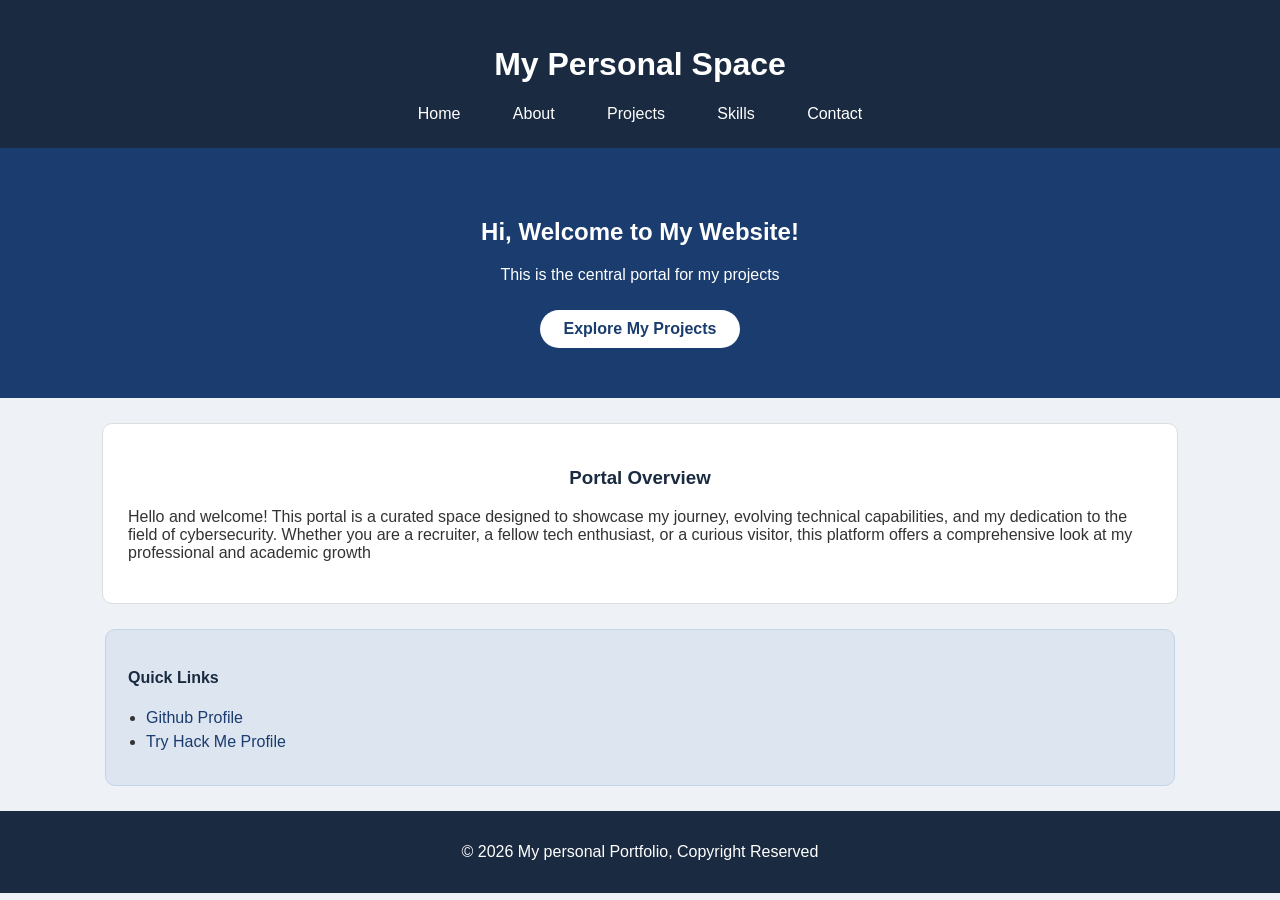
<file: index.html>
<!DOCTYPE html>
<html lang="en">
<head>
    <meta charset="UTF-8">
    <meta name="viewport" content="width=device-width, initial-scale=1.0">
    <title>Home | My Personal Portfolio</title>
    <link rel="stylesheet" href="css/style.css">
</head>
<body>
    <header>
        <h1>My Personal Space</h1>
        <nav>
            <ul>
                <li><a href="index.html">Home</a></li>
                <li><a href="about.html">About</a></li>
                <li><a href="projects.html">Projects</a></li>
                <li><a href="skills.html">Skills</a></li>
                <li><a href="contact.html">Contact</a></li>
            </ul>
        </nav>
    </header>
    <section class="hero">
        <h2>Hi, Welcome to My Website!</h2>
        <p>This is the central portal for my projects</p>
        <a href="projects.html">Explore My Projects</a>
    </section>
    <main>
        <section id="Intro">
            <h3 align="center">Portal Overview</h3>
            <p>Hello and welcome! This portal is a curated space designed to showcase my journey, 
                evolving technical capabilities, and my dedication to the field of cybersecurity. 
                Whether you are a recruiter, a fellow tech enthusiast, or a curious visitor, 
                this platform offers a comprehensive look at my professional and academic growth</p>
        </section>
    </main>
    <aside>
        <h4>Quick Links</h4>
        <ul>
            <li><a href="https://github.com/mmismailll12-sys">Github Profile</a></li>
            <li><a href="https://tryhackme.com/p/mm.ismailll12">Try Hack Me Profile</a></li>
        </ul>
    </aside>
    <footer>
        <p>&copy; 2026 My personal Portfolio, Copyright Reserved</p>
    </footer>
</body>
</html>
</file>
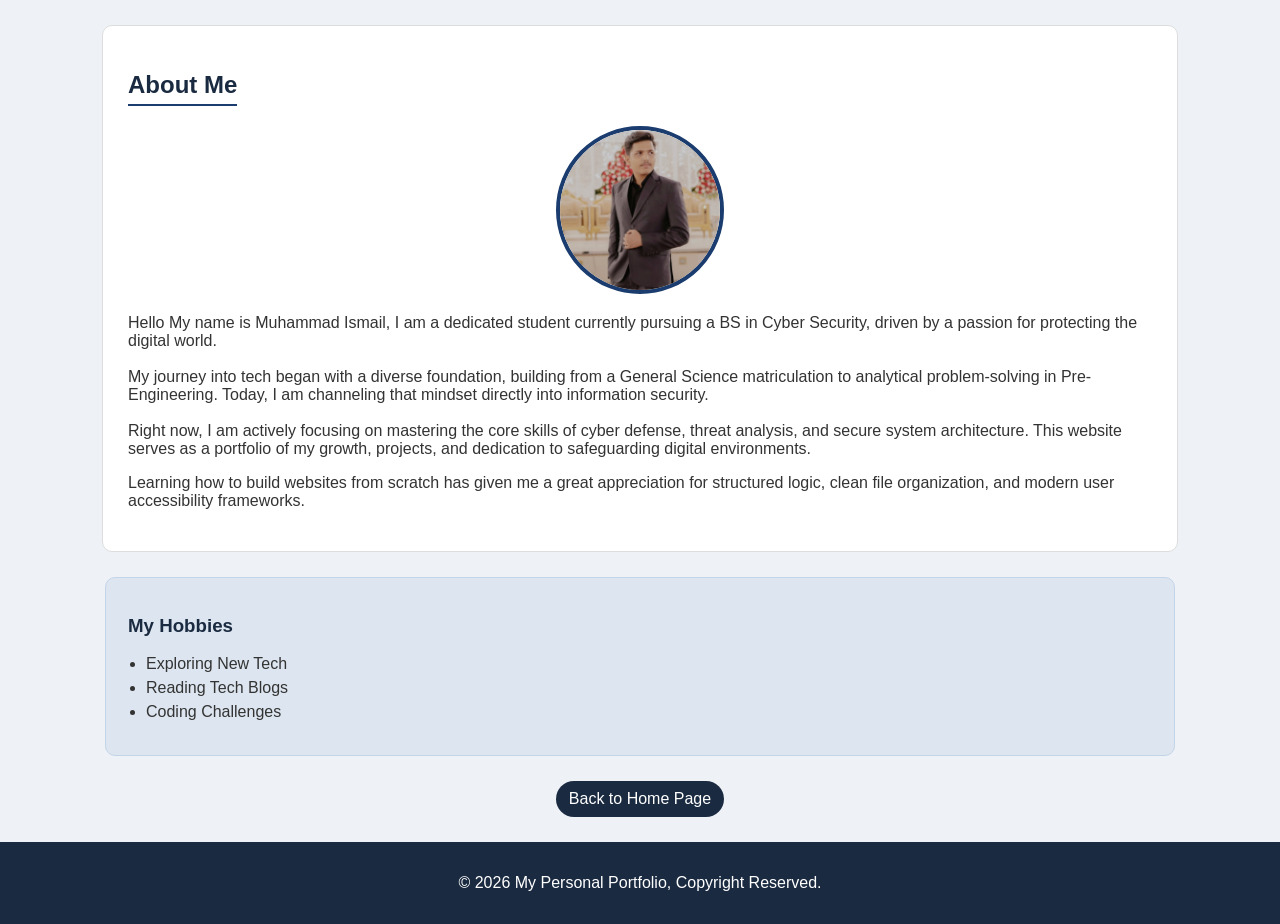
<file: about.html>
<!DOCTYPE html>
<html lang="en">
<head>
    <meta charset="UTF-8">
    <meta name="viewport" content="width=device-width, initial-scale=1.0">
    <title>About Me | Personal Portfolio</title>
    <link rel="stylesheet" href="css/style.css">
</head>
<body>

    <main>
        <article>
            <h2>About Me</h2>
            
            <div class="profile-container">
        <img src="images/profile.jpg" alt="Muhammad Ismaik" class="profile-img">
    </div>
            
            <p>
               Hello My name is Muhammad Ismail, I am a dedicated student currently pursuing a BS in Cyber Security, driven by a passion for protecting the digital world.
<br>
<br>
My journey into tech began with a diverse foundation, building from a General Science matriculation to analytical problem-solving in Pre-Engineering. Today, I am channeling that mindset directly into information security.
<br>
<br>
Right now, I am actively focusing on mastering the core skills of cyber defense, threat analysis, and secure system architecture. This website serves as a portfolio of my growth, projects, and dedication to safeguarding digital environments. 
            </p>
            <p>
                Learning how to build websites from scratch has given me a great appreciation for structured logic, 
                clean file organization, and modern user accessibility frameworks.
            </p>
        </article>
    </main>

    <aside>
        <h3>My Hobbies</h3>
        <ul>
            <li>Exploring New Tech</li>
            <li>Reading Tech Blogs</li>
            <li>Coding Challenges</li>
        </ul>
    </aside>

    <a href="index.html">Back to Home Page</a>

    <footer>
        <p>&copy; 2026 My Personal Portfolio, Copyright Reserved.</p>
    </footer>

</body>
</html>
</file>
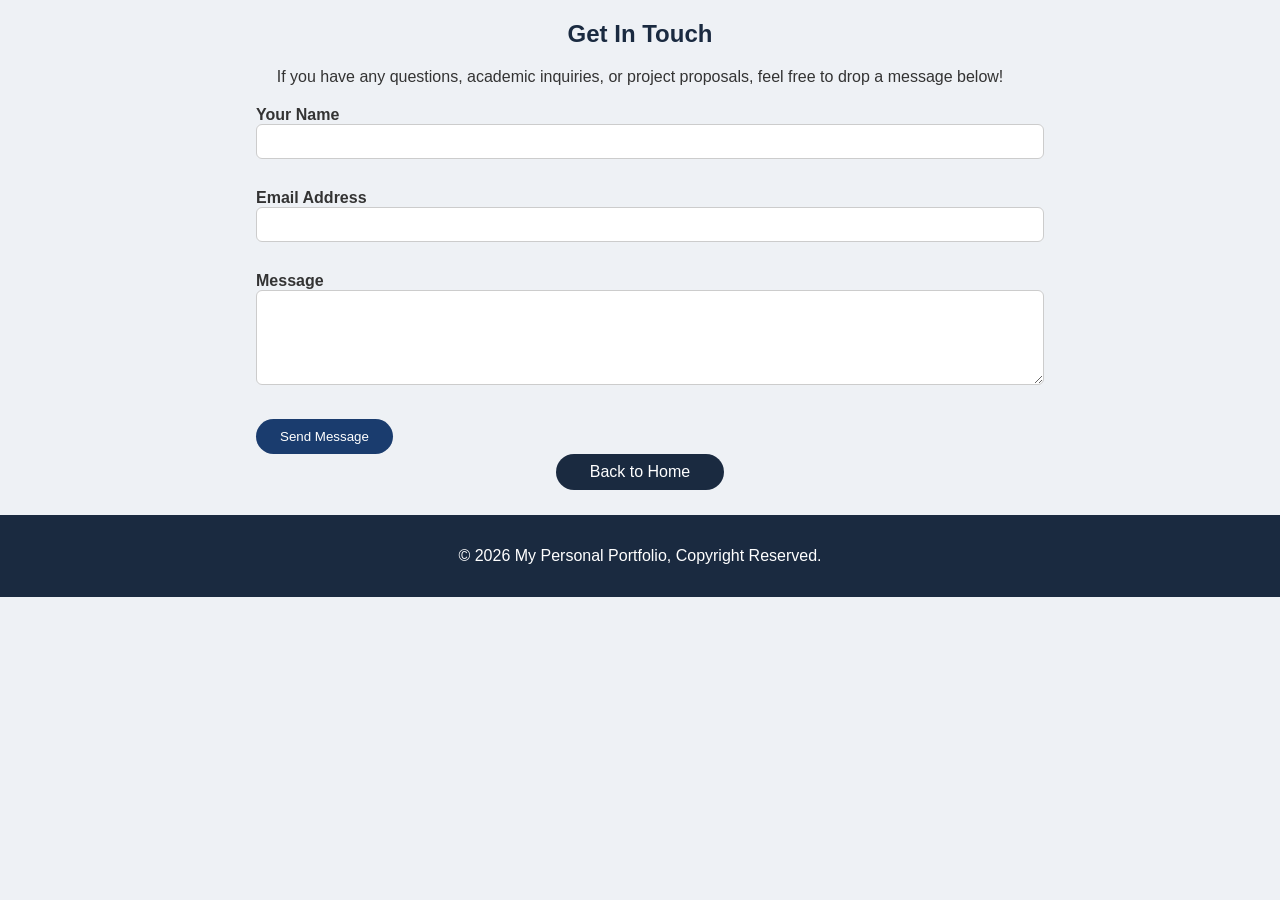
<file: contact.html>
<!DOCTYPE html>
<html lang="en">
<head>
    <meta charset="UTF-8">
    <meta name="viewport" content="width=device-width, initial-scale=1.0">
    <title>Contact Us</title>
    <link rel="stylesheet" href="css/style.css">
</head>
<body>
    <section id="contact" class="contact">
            <h2>Get In Touch</h2>
            <p>If you have any questions, academic inquiries, or project proposals, feel free to drop a message below!</p>
            
            <form action="#" method="POST">
                <p>
                    <label for="name">Your Name</label><br>
                    <input type="text" id="name" name="name" required>
                </p>
                
                <p>
                    <label for="email">Email Address</label><br>
                    <input type="email" id="email" name="email" required>
                </p>
                
                <p>
                    <label for="message">Message</label><br>
                    <textarea id="message" name="message" rows="5" required></textarea>
                </p>
                
                <button type="submit">Send Message</button>
            </form>
        </section>
    <a href="index.html">Back to Home</a>

    <footer>
        <p>&copy; 2026 My Personal Portfolio, Copyright Reserved.</p>
    </footer>
    
</body>
</html>
</file>
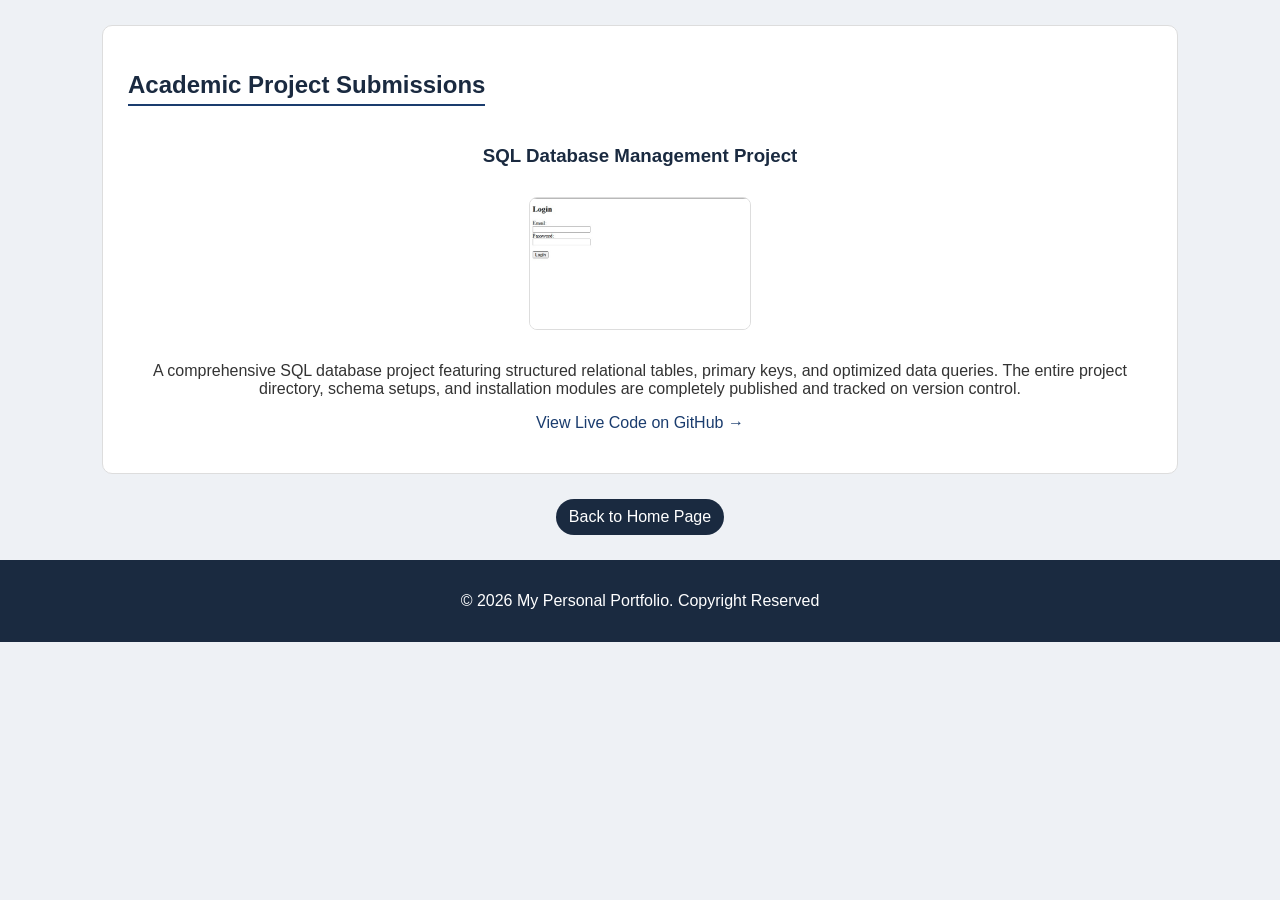
<file: projects.html>
<!DOCTYPE html>
<html lang="en">
<head>
    <meta charset="UTF-8">
    <meta name="viewport" content="width=device-width, initial-scale=1.0">
    <title>Projects | My Personal Portfolio</title>
    <link rel="stylesheet" href="css/style.css">
</head>
<body>
    <main>
        <section id="gallery">
            <h2>Academic Project Submissions</h2>
            
            <article class="project-card">
                <h3>SQL Database Management Project</h3>
                <img src="images/Project1.jpg" alt="SQL Database Project Architecture" width="200">
                <p>
                    A comprehensive SQL database project featuring structured relational tables, primary keys, 
                    and optimized data queries. The entire project directory, schema setups, and installation modules 
                    are completely published and tracked on version control.
                </p>
                <p><a href="https://github.com/mmismailll12-sys/SQL-Injection.git" target="_blank">View Live Code on GitHub &rarr;</a></p>
            </article>
        </section>
    </main>
    <a href="index.html">Back to Home Page</a>

    <footer>
        <p>&copy; 2026 My Personal Portfolio. Copyright Reserved</p>
    </footer>
    
</body>
</html>
</file>
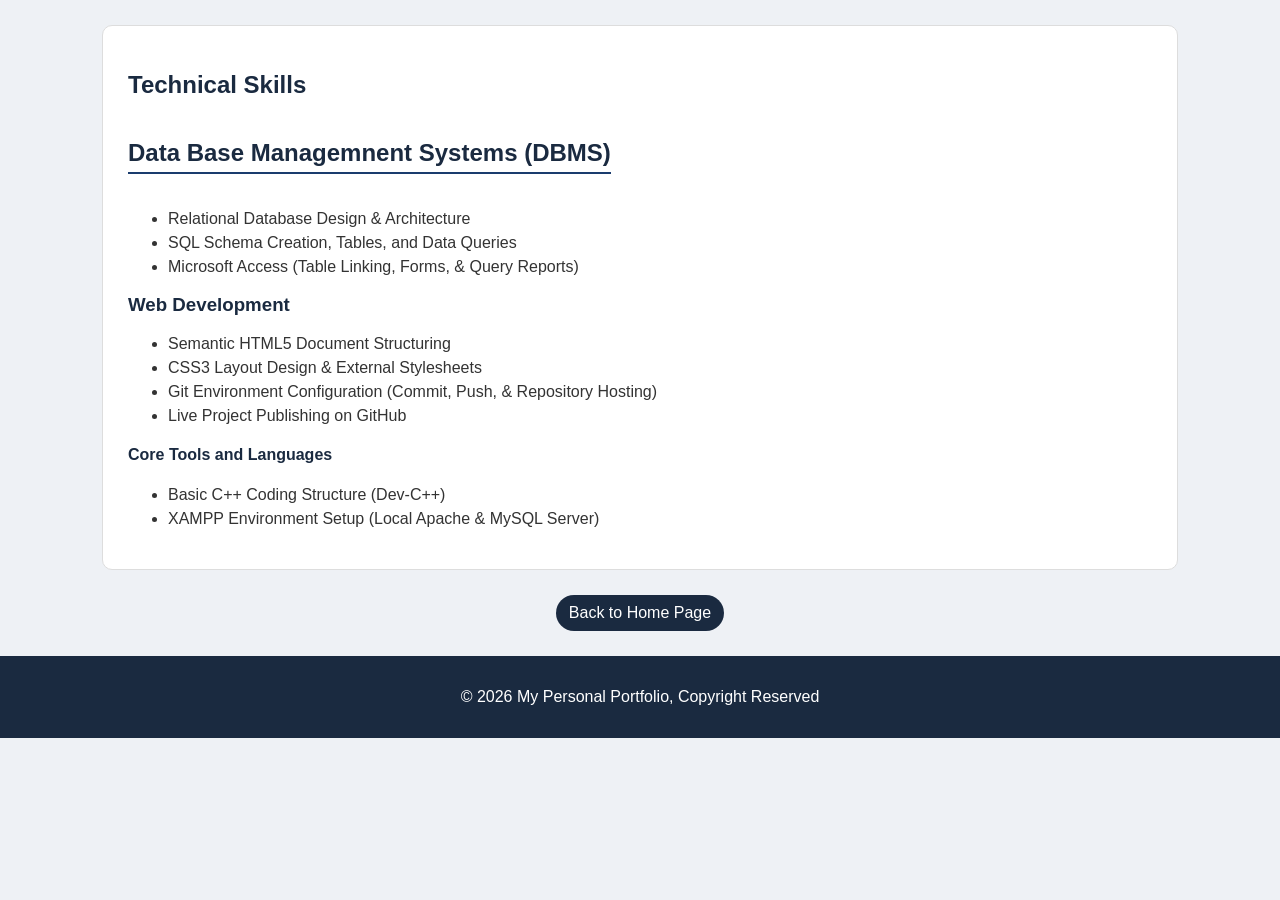
<file: skills.html>
<!DOCTYPE html>
<html lang="en">
<head>
    <meta charset="UTF-8">
    <meta name="viewport" content="width=device-width, initial-scale=1.0">
    <title>Skills | My Personal Portfolio</title>
    <link rel="stylesheet" href="css/style.css">
</head>
<body>
    <main>
        <section>
            <h1>Technical Skills</h1>
            <h2>Data Base Managemnent Systems (DBMS)</h2>
            <ul>
                <li>Relational Database Design & Architecture</li>
                <li>SQL Schema Creation, Tables, and Data Queries</li>
                <li>Microsoft Access (Table Linking, Forms, & Query Reports)</li>
            </ul>
            <h3>Web Development</h3>
            <ul>
                <li>Semantic HTML5 Document Structuring</li>
                <li>CSS3 Layout Design & External Stylesheets</li>
                <li>Git Environment Configuration (Commit, Push, & Repository Hosting)</li>
                <li>Live Project Publishing on GitHub</li>
            </ul>
            <h4>Core Tools and Languages</h4>
            <ul>
                <li>Basic C++ Coding Structure (Dev-C++)</li>
                <li>XAMPP Environment Setup (Local Apache & MySQL Server)</li>
            </ul>
        </section>
    </main>

    <a href="index.html">Back to Home Page</a>

    <footer>
        <p>&copy; 2026 My Personal Portfolio, Copyright Reserved</p>
    </footer>
    
</body>
</html>
</file>
<file: css/style.css>
/* ====================================
   My Personal Portfolio - style.css
   ==================================== */

body {
    font-family: Arial, sans-serif;
    background-color: #eef1f5;
    color: #333333;
    margin: 0;
    padding: 0;
}

h1, h2, h3, h4 {
    color: #1a2a40;
}

a {
    text-decoration: none;
    color: #1a3c6e;
    transition: color 0.3s;
}

a:hover {
    color: #0d2240;
}

/* ===== Header & Navigation (index.html) ===== */
header {
    background-color: #1a2a40;
    color: white;
    text-align: center;
    padding: 25px 20px;
}

header h1 {
    color: white;
}

nav ul {
    list-style: none;
    padding: 0;
    margin: 15px 0 0 0;
    text-align: center;
}

nav ul li {
    display: inline;
    margin: 0 12px;
}

nav ul li a {
    color: white;
    padding: 6px 12px;
    border-radius: 6px;
    transition: background-color 0.3s;
}

nav ul li a:hover {
    background-color: #1a3c6e;
    color: white;
}

/* ===== Hero Section (index.html) ===== */
.hero {
    background-color: #1a3c6e;
    color: white;
    text-align: center;
    padding: 50px 20px;
}

.hero h2 {
    color: white;
}

.hero a {
    display: inline-block;
    background-color: white;
    color: #1a3c6e;
    padding: 10px 24px;
    margin-top: 10px;
    border-radius: 20px;
    font-weight: bold;
    transition: background-color 0.3s, color 0.3s;
}

.hero a:hover {
    background-color: #1a2a40;
    color: white;
}

/* ===== Main Content ===== */
main {
    width: 80%;
    margin: 25px auto;
    background-color: white;
    padding: 25px;
    border-radius: 10px;
    border: 1px solid #dddddd;
}

/* ===== About Page ===== */
.profile-container {
    text-align: center;
}

.profile-img {
    width: 160px;
    height: 160px;
    object-fit: cover;
    border-radius: 50%;
    border: 4px solid #1a3c6e;
}

/* ===== Aside / Sidebar ===== */
aside {
    width: 80%;
    margin: 25px auto;
    background-color: #dde6f0;
    padding: 18px 22px;
    border-radius: 10px;
    border: 1px solid #c3d4e8;
}

aside ul {
    padding-left: 18px;
}

aside ul li {
    margin-bottom: 6px;
}

/* ===== Projects Page ===== */
.project-card {
    text-align: center;
}

.project-card img {
    width: 220px;
    margin: 12px 0;
    border-radius: 8px;
    border: 1px solid #dddddd;
    transition: transform 0.3s;
}

.project-card img:hover {
    transform: scale(1.04);
}

/* ===== Skills Page ===== */
main ul li {
    margin-bottom: 6px;
}

main h2 {
    border-bottom: 2px solid #1a3c6e;
    padding-bottom: 5px;
    display: inline-block;
}

/* ===== Contact Page / Form ===== */
.contact {
    text-align: center;
}

.contact form {
    text-align: left;
    width: 60%;
    margin: 20px auto 0 auto;
}

.contact label {
    font-weight: bold;
}

.contact input,
.contact textarea {
    width: 100%;
    padding: 9px;
    margin-bottom: 14px;
    border: 1px solid #cccccc;
    border-radius: 6px;
}

.contact input:focus,
.contact textarea:focus {
    outline: none;
    border-color: #1a3c6e;
}

.contact button {
    background-color: #1a3c6e;
    color: white;
    padding: 10px 24px;
    border: none;
    border-radius: 20px;
    cursor: pointer;
    transition: background-color 0.3s;
}

.contact button:hover {
    background-color: #0d2240;
}

/* ===== Back to Home Link ===== */
body > a {
    display: block;
    width: 150px;
    margin: 0 auto 25px auto;
    text-align: center;
    background-color: #1a2a40;
    color: white;
    padding: 9px;
    border-radius: 20px;
    transition: background-color 0.3s;
}

body > a:hover {
    background-color: #1a3c6e;
    color: white;
}

/* ===== Footer ===== */
footer {
    background-color: #1a2a40;
    color: white;
    text-align: center;
    padding: 16px;
}
</file>
